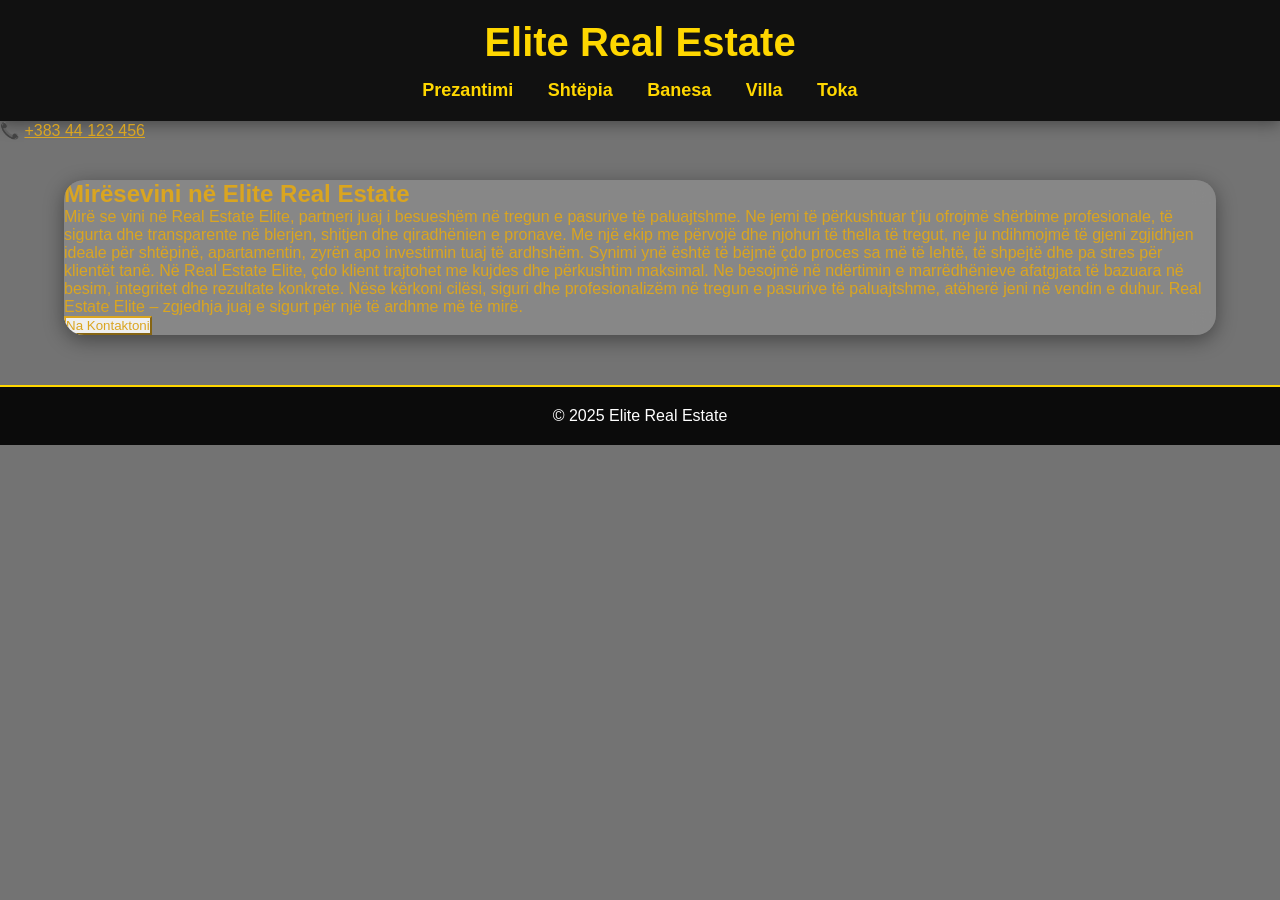
<file: index.html>
<!DOCTYPE html>
<html lang="sq">
<head>
<meta charset="UTF-8">
<meta name="viewport" content="width=device-width, initial-scale=1.0">
<title>Real Estate Business</title>
<link rel="stylesheet" href="style.css">
</head>
<body>

<header>
<h1>Elite Real Estate</h1>

<nav>
<a href="index.html">Prezantimi</a>
<a href="shtepia.html">Shtëpia</a>
<a href="banesa.html">Banesa</a>
<a href="villa.html">Villa</a>
<a href="toka.html">Toka</a>
</nav>
</header>

<p class="contact-number">
📞 <a href="tel:+38344123456">+383 44 123 456</a>
</p>



<div class="container">
<div class="card">
<h2>Mirësevini në Elite Real Estate</h2>

<p>
    Mirë se vini në Real Estate Elite, partneri juaj i besueshëm në tregun e pasurive të paluajtshme. Ne jemi të përkushtuar t’ju ofrojmë shërbime profesionale, të sigurta dhe transparente në blerjen, shitjen dhe qiradhënien e pronave.

Me një ekip me përvojë dhe njohuri të thella të tregut, ne ju ndihmojmë të gjeni zgjidhjen ideale për shtëpinë, apartamentin, zyrën apo investimin tuaj të ardhshëm. Synimi ynë është të bëjmë çdo proces sa më të lehtë, të shpejtë dhe pa stres për klientët tanë.

Në Real Estate Elite, çdo klient trajtohet me kujdes dhe përkushtim maksimal. Ne besojmë në ndërtimin e marrëdhënieve afatgjata të bazuara në besim, integritet dhe rezultate konkrete.

Nëse kërkoni cilësi, siguri dhe profesionalizëm në tregun e pasurive të paluajtshme, atëherë jeni në vendin e duhur.

Real Estate Elite – zgjedhja juaj e sigurt për një të ardhme më të mirë.

</p>

<button onclick="kontakto()">Na Kontaktoni</button>

</div>
</div>

<footer>
© 2025 Elite Real Estate
</footer>

<script src="script.js"></script>
</body>
</html>
</file>
<file: style.css>
*{
    margin:0;
    padding:0;
    box-sizing:border-box;
    font-family:'Segoe UI', Tahoma, Geneva, Verdana, sans-serif;
    border-color:goldenrod;
    color:goldenrod;
}

/* BODY */
body{
    background:
    linear-gradient(rgba(0,0,0,0.55),
    rgba(0,0,0,0.55)),
    url("https://images.unsplash.com/photo-1600607687939-ce8a6c25118c?auto=format&fit=crop&w=1600&q=80");

    background-size:cover;
    background-position:center;
    background-attachment:fixed;
    color:black;
    min-height:100vh;
}

/* HEADER */
header{
    background:rgba(0,0,0,0.85);
    padding:20px;
    text-align:center;
    box-shadow:0 3px 15px rgba(0,0,0,0.4);
}

header h1{
    color:gold;
    margin-bottom:15px;
    font-size:40px;
}

/* NAVIGATION */
nav{
    margin-top:10px;
}

nav a{
    text-decoration:none;
    color:gold;
    margin:0 15px;
    font-size:18px;
    font-weight:bold;
    transition:0.3s;
}

nav a:hover{
    color:gold;
}

/* MAIN CONTAINER */
.container{
    width:90%;
    max-width:1200px;
    margin:40px auto;
}

/* PAGE TITLE */
.page-title{
    text-align:center;
    margin-bottom:30px;
    font-size:35px;
    color:black;
}

/* GRID */
.grid{
    display:grid;
    grid-template-columns:repeat(auto-fit,minmax(320px,1fr));
    gap:30px;
}

/* PROPERTY CARD */
.card{
    background:rgba(255,255,255,0.15);
    backdrop-filter:blur(10px);
    border-radius:20px;
    overflow:hidden;
    box-shadow:0 5px 20px rgba(0,0,0,0.4);
    transition:0.4s;
}

.card:hover{
    transform:translateY(-10px);
}

/* IMAGE */
.card img{
    width:100%;
    height:250px;
    object-fit:cover;
}

/* CONTENT */
.card-content{
    padding:20px;
}

.card-content h2{
    color:gold;
    margin-bottom:15px;
}

.card-content p{
    margin:10px 0;
    font-size:17px;
}

/* BUTTON */
.btn{
    display:inline-block;
    margin-top:15px;
    padding:10px 20px;
    background:gold;
    color:black;
    text-decoration:none;
    border-radius:8px;
    font-weight:bold;
    transition:0.3s;
}

.btn:hover{
    background:orange;
}

/* ABOUT SECTION */
.about{
    background:rgba(255,255,255,0.15);
    backdrop-filter:blur(10px);
    padding:40px;
    border-radius:20px;
    text-align:center;
    line-height:1.8;
    box-shadow:0 5px 20px rgba(0,0,0,0.4);
}

.about h2{
    color:gold;
    margin-bottom:20px;
}

/* FOOTER */
footer{
    margin-top:50px;
    background:rgba(0,0,0,0.85);
    text-align:center;
    padding:20px;
}

/* RESPONSIVE */
@media(max-width:768px){

    header h1{
        font-size:28px;
    }

    nav a{
        display:block;
        margin:10px 0;
    }

    .page-title{
        font-size:28px;
    }

    .card img{
        height:220px;
    }
}
.gallery{
    display:flex;
    gap:10px;
    padding:10px;
}

.gallery img{
    width:50%;
    height:80px;
    object-fit:cover;
    border-radius:10px;
    transition:0.3s;
}

.gallery img:hover{
    transform:scale(1.05);
}
footer{
    background:rgba(0,0,0,0.9);
    color:white;
    text-align:center;
    padding:20px;
    margin-top:50px;
    font-size:16px;
    border-top:2px solid gold;
}
</file>
